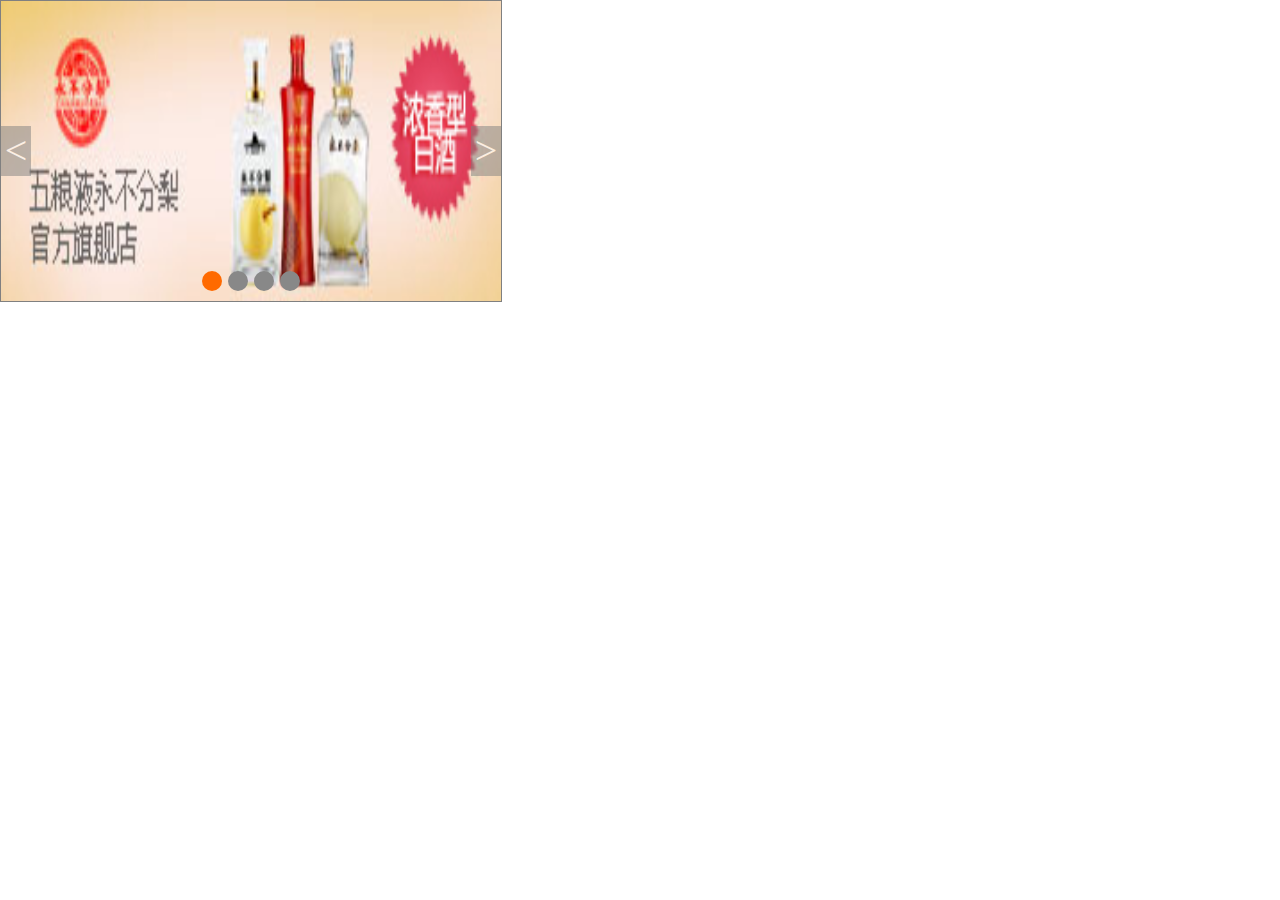
<file: lb.html>
<!DOCTYPE html>
<html lang="zh-cn">
<head>
	<meta charset="UTF-8">
	<title>滑动轮播图</title>
	<link rel="stylesheet" href="css/indexcss/lb.css">
	<script type="text/javascript" src="js/indexjs/jquery.min.js"></script>
	<!-- <script type="text/javascript" src="js/indexjs/lb.js"></script> -->
    <script type="text/javascript" src="js/indexjs/lbtongyou.js"></script>

</head>
<body>
	 <div class="banner">
            <ul class="img">
                <li class="imgbox1"><img src="img/indeximg/smlb1.jpg" alt="" width="500px" height="300px"></li>
                <li class="imgbox1"><img src="img/indeximg/smlb2.png" alt="" width="500px" height="300px"></li>
                <li class="imgbox1"><img src="img/indeximg/smlb3.jpg" alt=""  width="500px" height="300px"></li>
                <li class="imgbox1"><img src="img/indeximg/smlb4.jpg" alt=""  width="500px" height="300px"></li>
            </ul>
            <ul class="num">
                <li class="lamp"></li>
                <li class="lamp"></li>
                <li class="lamp"></li>
                <li class="lamp"></li>
            </ul>
            <div class="btn btn_l">&lt;</div>
            <div class="btn btn_r">&gt;</div>
 	 </div>
</body>
</html>
</file>
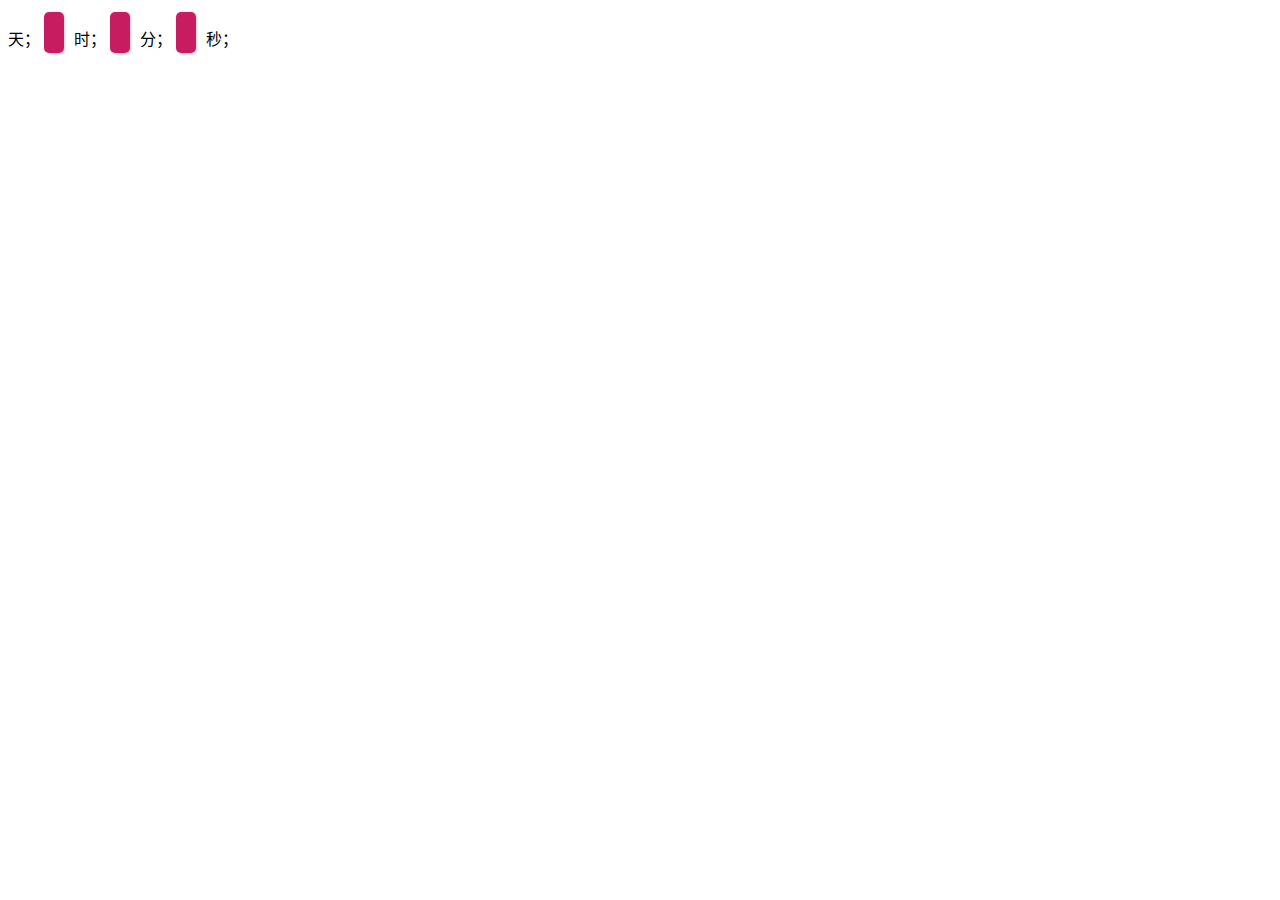
<file: timer.html>
<!DOCTYPE html>
<html lang="zh-cn">
<head>
	<meta charset="UTF-8">
	<title>jishiqi</title>
	<link rel="stylesheet" href="css/indexcss/timer.css">
	<!--引入css样式；-->
	<!-- //<script type="text/javascript" src="js/indexjs/jquery.min.js"></script> -->
	<script type="text/javascript" src="js/indexjs/timer.js"></script> 
	<!-- 引入js文件 -->
	<!-- <script type="text/javascript" src="js/indexjs/mytime.js"></script> -->

</head>
<body>
<div class="time-item"><!-- 这个用于定位 -->
    <span id="day_show"></span>天；<!-- 这个是显示天数； -->
    <strong id="hour_show"></strong>时；<!-- 这个是显示小时数 -->
    <strong id="minute_show"></strong>分；<!-- 这个是显示分钟数 -->
    <strong id="second_show"></strong>秒；<!-- 这个是显示秒数 -->
</div>
</body>
</html>
</file>
<file: css/indexcss/lb.css>
*{ padding:0px; margin:0px;list-style:none;}
.banner { width:500px; height:300px; border:1px solid #808080; position:relative; overflow:hidden;}
.banner .img{width:5000px; position:absolute; left:0px;top:0px;}
.banner .img img{width:500px; height:300px;}
.banner .img li{float:left;}
.banner .num { position:absolute; width:100%; bottom:10px; left:0px; text-align:center; font-size:0px;}
.banner .num li { width:20px; height:20px; background-color:#888; border-radius:50%;display:inline-block; margin:0px 3px; cursor:pointer;}
.banner .num li.on {background-color: #ff6a00;}
.banner .btn {width: 30px;height: 50px;background-color: #808080;opacity: 0.5; filter:alpha(opacity:0.5); position:absolute;top:50%; margin-top:-25px;
        cursor:pointer;
        text-align:center;
        line-height:50px;
        font-size:40px;
        color:#fff;
        font-family:"宋体";
        display:none;
    }
    .banner .btn_l { left:0px;}
    .banner .btn_r { right:0px;}
    .banner:hover .btn { display:block;}
</file>
<file: css/indexcss/timer.css>
h1 {
    font-family:"微软雅黑";
    font-size:40px;
    margin:20px 0;
    border-bottom:solid 1px #ccc;
    padding-bottom:20px;
    letter-spacing:2px;
}
.time-item strong {
    background:#C71C60;
    color:#fff;
    line-height:49px;
    font-size:36px;
    font-family:Arial;
    padding:0 10px;
    margin-right:10px;
    border-radius:5px;
    box-shadow:1px 1px 3px rgba(0,0,0,0.2);
}
#day_show {
    float:left;
    line-height:49px;
    color:#c71c60;
    font-size:32px;
    margin:0 10px;
    font-family:Arial,Helvetica,sans-serif;
}
.item-title .unit {
    background:none;
    line-height:49px;
    font-size:24px;
    padding:0 10px;
    float:left;
}
</file>
